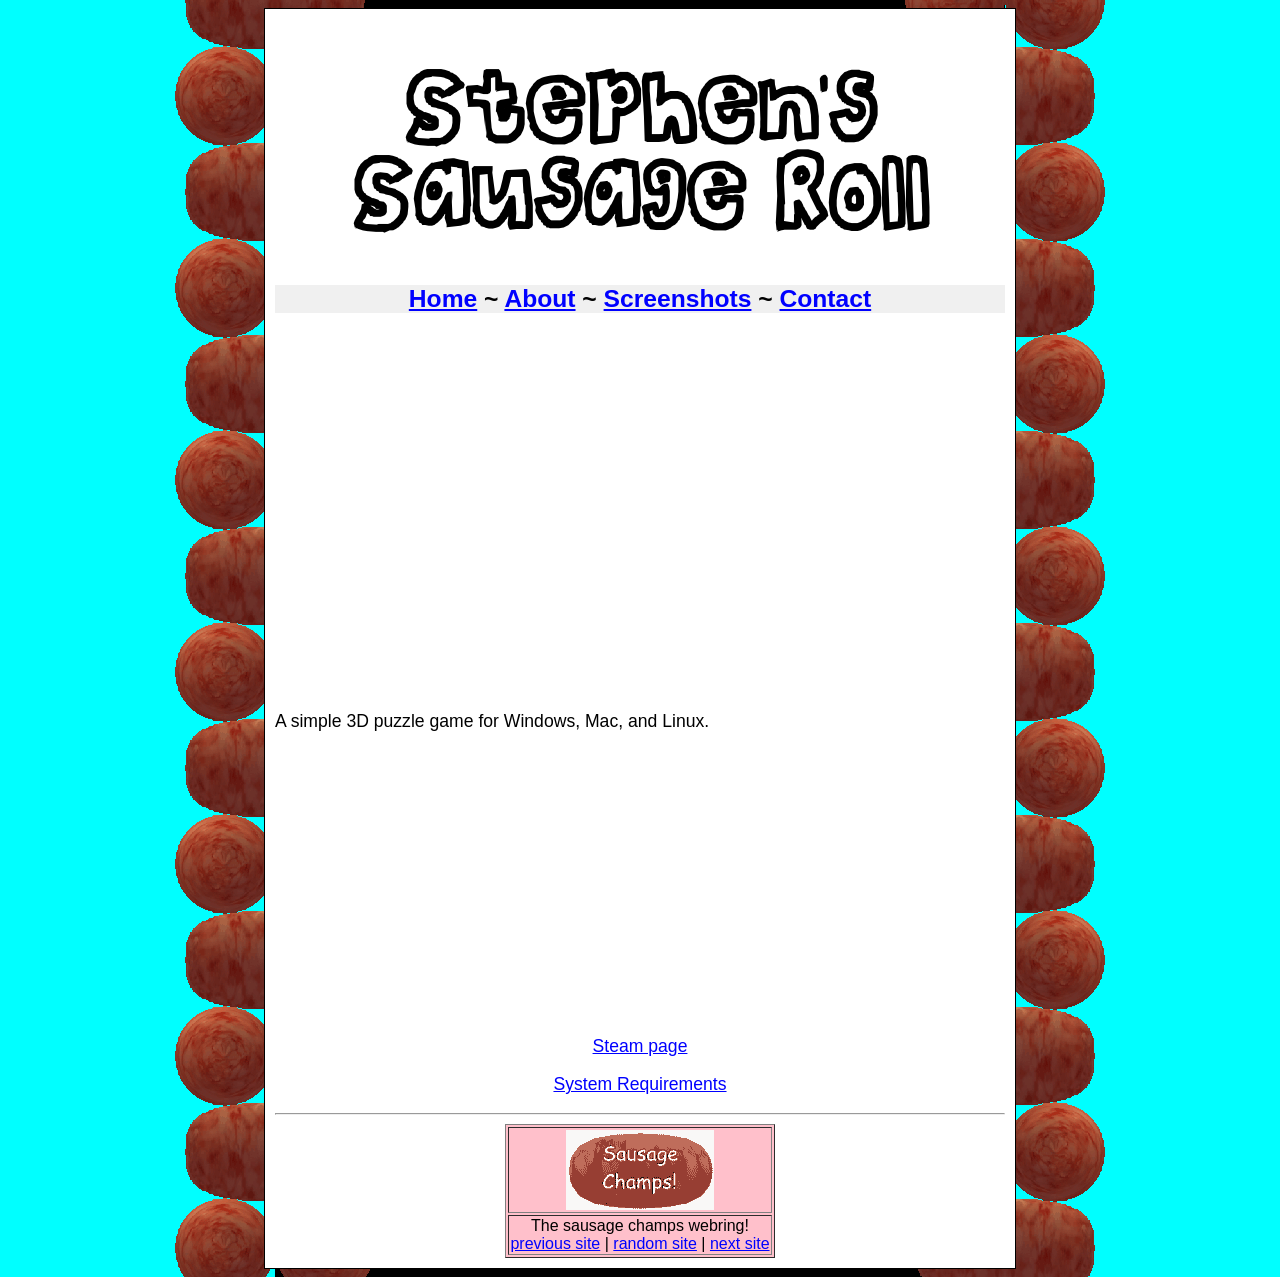
<file: index.html>
<html>
<head>
<title>Stephen's Sausage Roll</title>
<link rel="stylesheet" type="text/css" href="style.css" />
</head>
<body>

<div class="mainbody">
<h1>Stephen's Sausage Roll</h1>
<p><p>
<h2>
	<center>
		<a href="index.html">Home</a> ~ <a href="about.html">About</a> ~ <a href="screenshots.html">Screenshots</a> ~ <a href="mailto:analytic@gmail.com">Contact</a> 
	</center>
</h2>
<p>
<center>
<iframe width="640" height="360" src="https://www.youtube.com/embed/lCNqYLGwqxU?rel=0&modestbranding=1&color=white" frameborder="0"  allowfullscreen></iframe>
</center>
<p>
A simple 3D puzzle game for Windows, Mac, and Linux.
<p>
<center>
<iframe src="https://www.humblebundle.com/widget/v2/product/stephens_sausage_roll/ruvRQ2WTT6?theme=light" width="526" height="268" style="border: none;" scrolling="no" frameborder="0"></iframe>
<p>
<a href="http://store.steampowered.com/app/353540/">Steam page</a>
<p>
<a href="requirements.html">System Requirements</a> 

</center>
<p>

<p>
<hr>
<table align="center" border="1" bgcolor="pink">
<tr>
<td>
<center><a href="http://www.increpare.com"><img src="sausagechamps.gif"></a></center>
</td>
</tr>
<tr>
<td>
<center>The sausage champs webring!<br></center>
<a href="http://distractionware.com/blog/">previous site</a> | 
<a href="http://www.increpare.com">random site</a> | 
<a href="http://www.increpare.com">next site</a>
</td>
</tr>
</table>

</div>

</body>
</html>
</file>
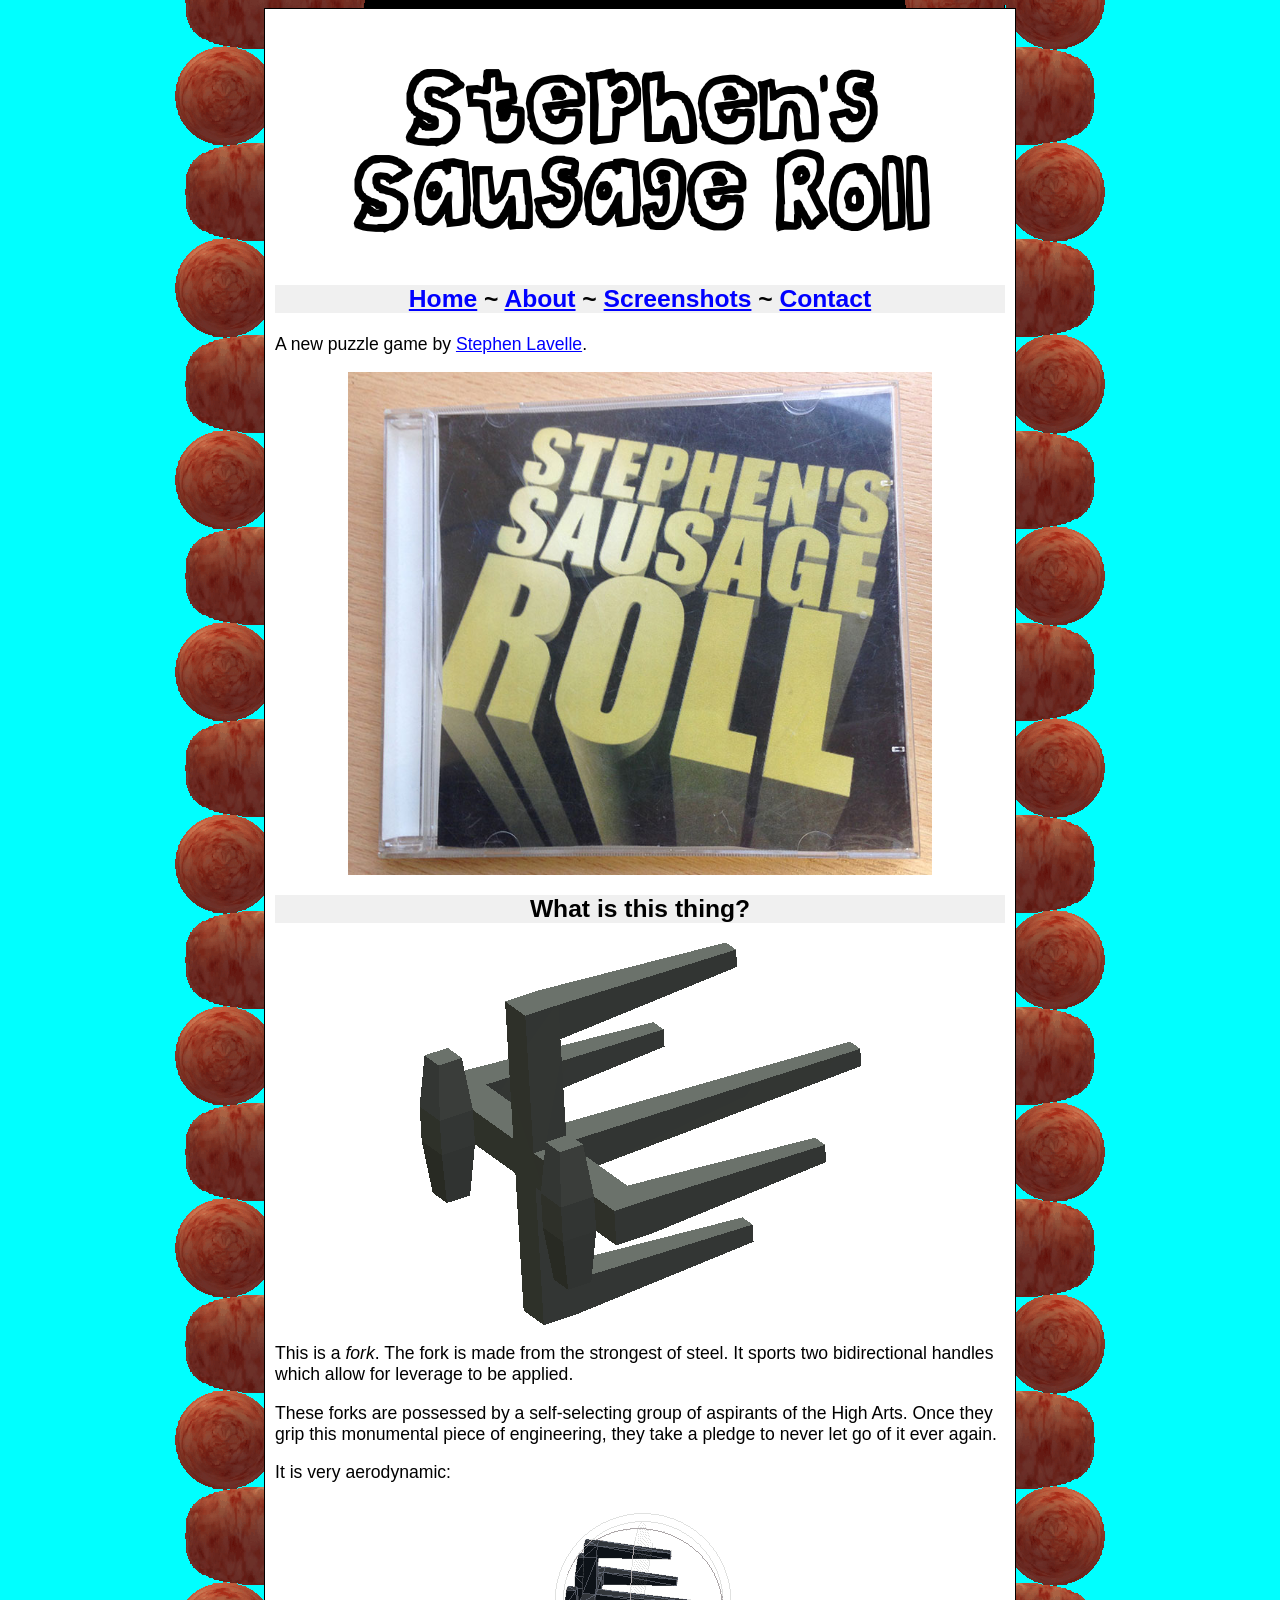
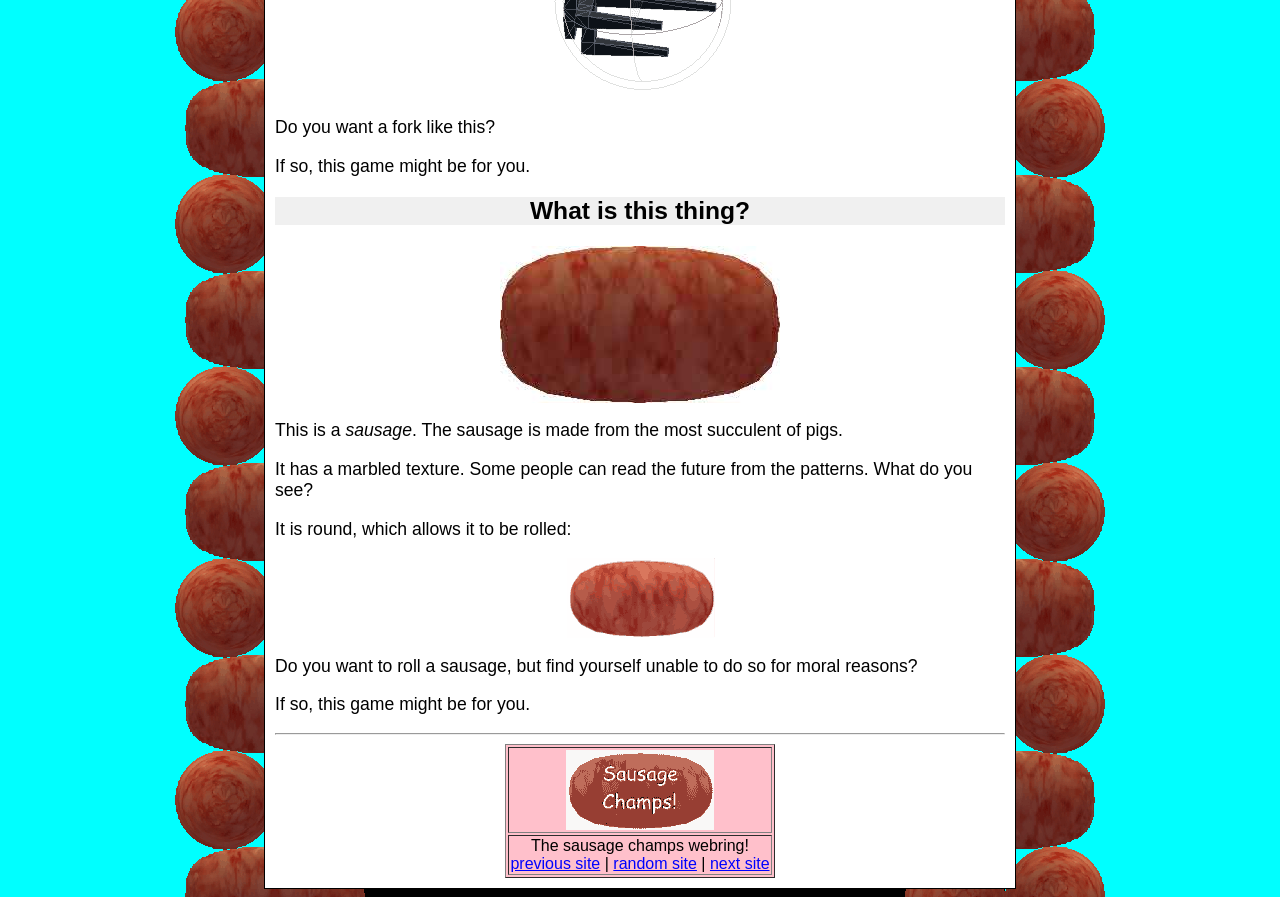
<file: about.html>
<html>
<head>
<title>Stephen's Sausage Roll</title>
<link rel="stylesheet" type="text/css" href="style.css" />
 <audio autoplay loop>
      <source src="titlemusic.mp3">
      <source src="titlemusic.ogg">
  </audio>
</head>
<body>

<div class="mainbody">
<h1>Stephen's Sausage Roll</h1>
<p><p>
	<center>
<h2>
		<a href="index.html">Home</a> ~ <a href="about.html">About</a> ~ <a href="screenshots.html">Screenshots</a> ~ <a href="mailto:analytic@gmail.com">Contact</a> 
</h2>
	</center>
<p>
A new puzzle game by <a href="http://www.increpare.com">Stephen Lavelle</a>.
<p>
<center><img width="80%" src="cdimgsmall.jpg"></center>
<p>
<h2>What is this thing?</h2>
<p>
<center><img src="forkbig.gif"></center>
<p>
This is a <i>fork</i>. The fork is made from the strongest of steel.  It sports two bidirectional handles which allow for leverage to be applied.  
<p>
These forks are possessed by a self-selecting group of aspirants of the High Arts. Once they grip this monumental piece of engineering, they take a pledge to never let go of it ever again. 
<p>
It is very aerodynamic:
<p>
<center><img src="forkspin.gif"></center>
<p>
Do you want a fork like this?
<p>
If so, this game might be for you.
<p>
<h2>What is this thing?</h2>
<p>
<center><img src="sausageh_big.jpg"></center>
<p>
This is a <i>sausage</i>.  The sausage is made from the most succulent of pigs.  
<p>
It has a marbled texture.  Some people can read the future from the patterns.  What do you see?
<p>
It is round, which allows it to be rolled:
<p>
<center><img src="sausageroll.gif"></center>
<p>
Do you want to roll a sausage, but find yourself unable to do so for moral reasons?  
<p>
If so, this game might be for you.
<p>
<hr>
<table align="center" border="1" bgcolor="pink">
<tr>
<td>
<center><a href="http://www.increpare.com"><img src="sausagechamps.gif"></a></center>
</td>
</tr>
<tr>
<td>
<center>The sausage champs webring!<br></center>
<a href="http://distractionware.com/blog/">previous site</a> | 
<a href="http://www.increpare.com">random site</a> | 
<a href="http://www.increpare.com">next site</a>
</td>
</tr>
</table>

</div>

</body>
</html>
</file>
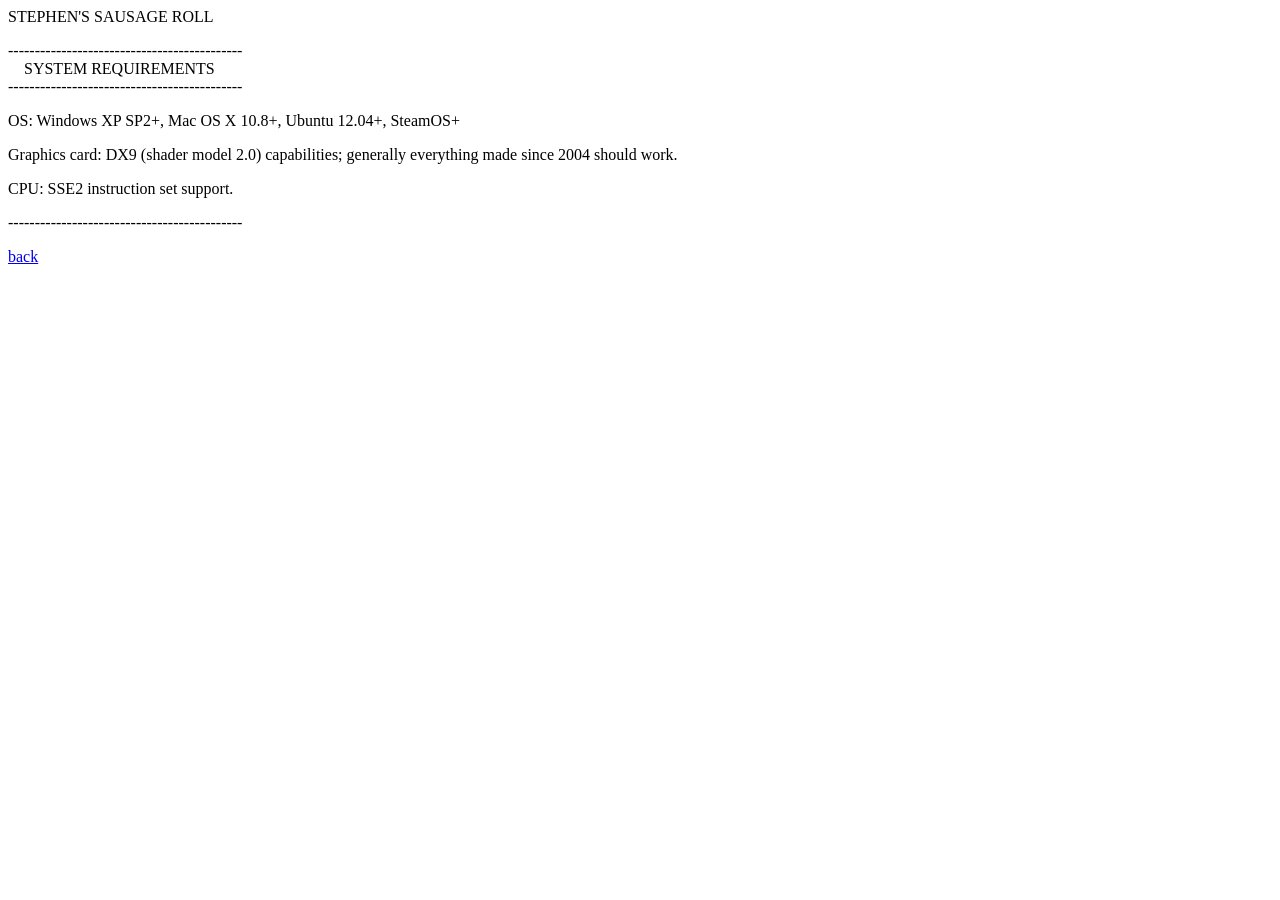
<file: requirements.html>
<html>
<body>
STEPHEN'S SAUSAGE ROLL
<p>
--------------------------------------------<br>
&nbsp;&nbsp;&nbsp;&nbsp;SYSTEM REQUIREMENTS<br>
--------------------------------------------
<p>
OS: Windows XP SP2+, Mac OS X 10.8+, Ubuntu 12.04+, SteamOS+
<p>
Graphics card: DX9 (shader model 2.0) capabilities; generally everything made since 2004 should work.
<p>
CPU: SSE2 instruction set support.
<p>
--------------------------------------------
<p>
<a href="index.html">back</a>
</pre>
</body>
</html>
</file>
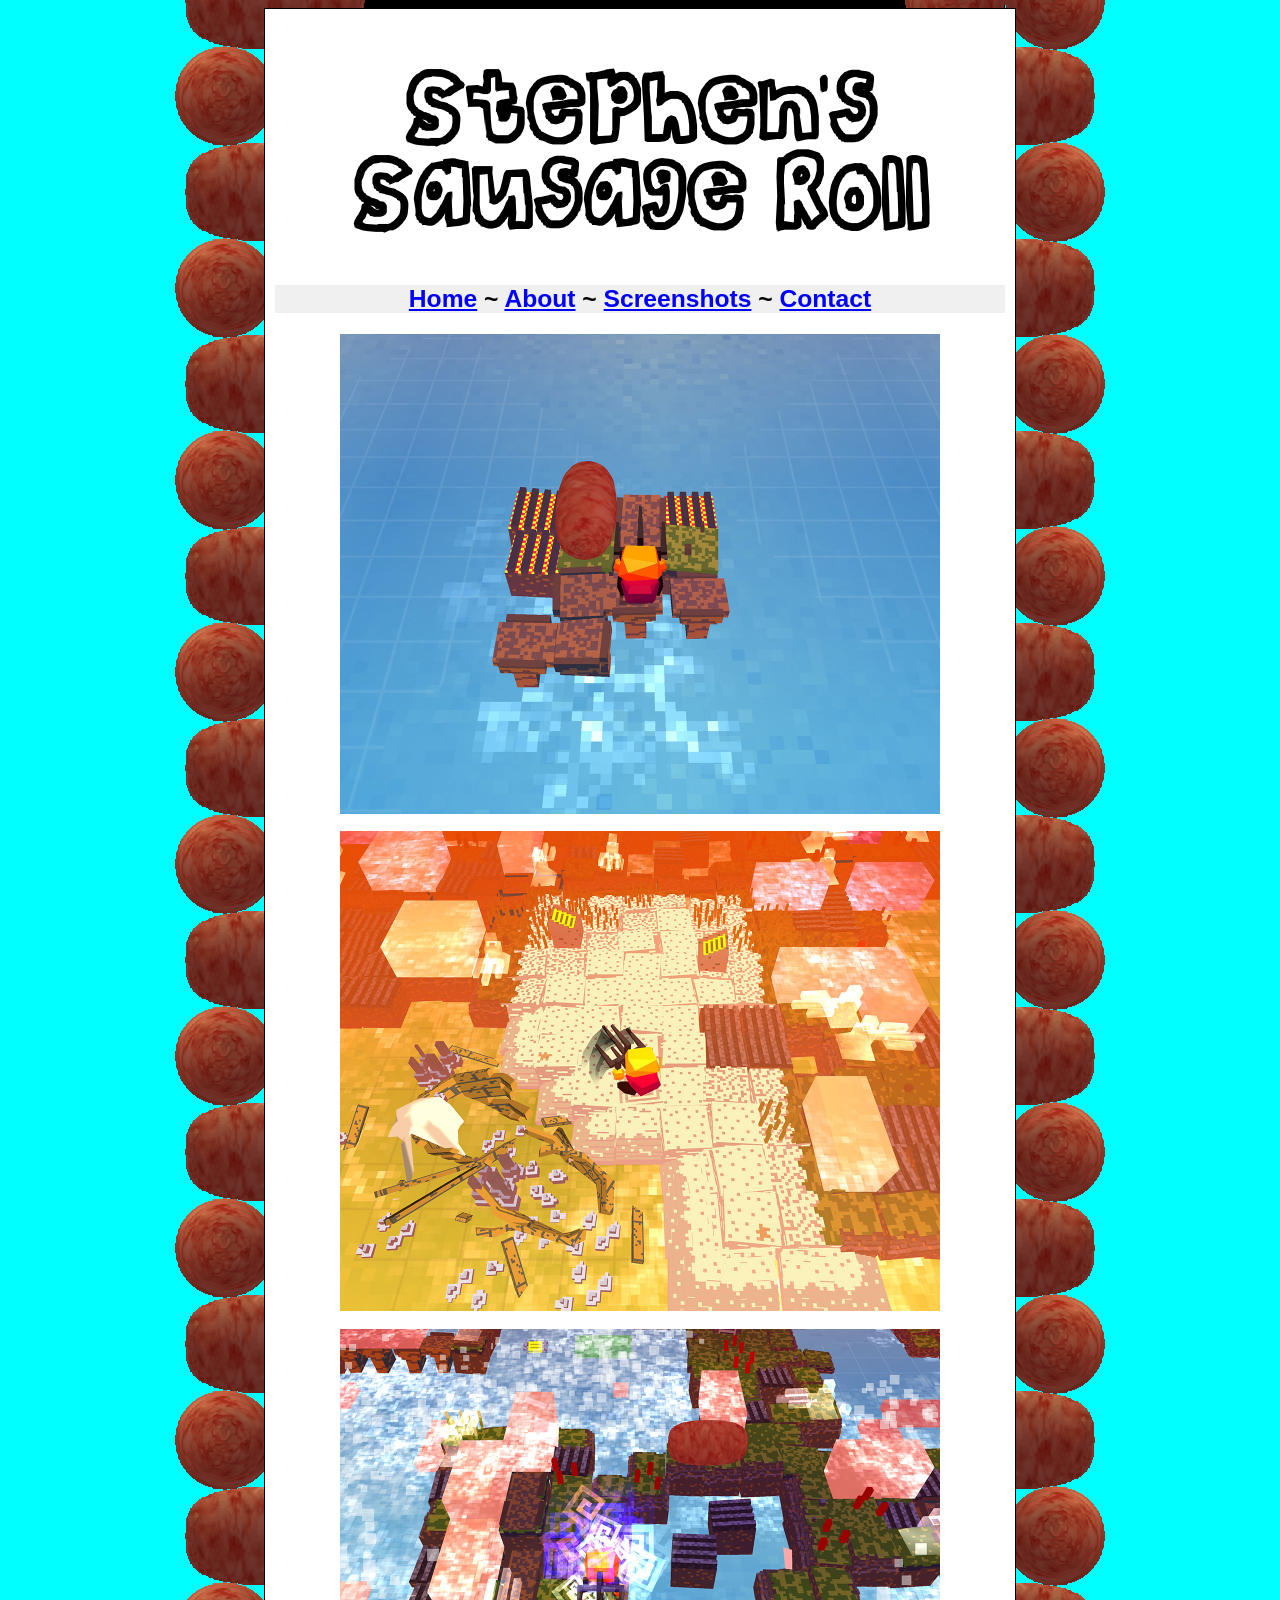
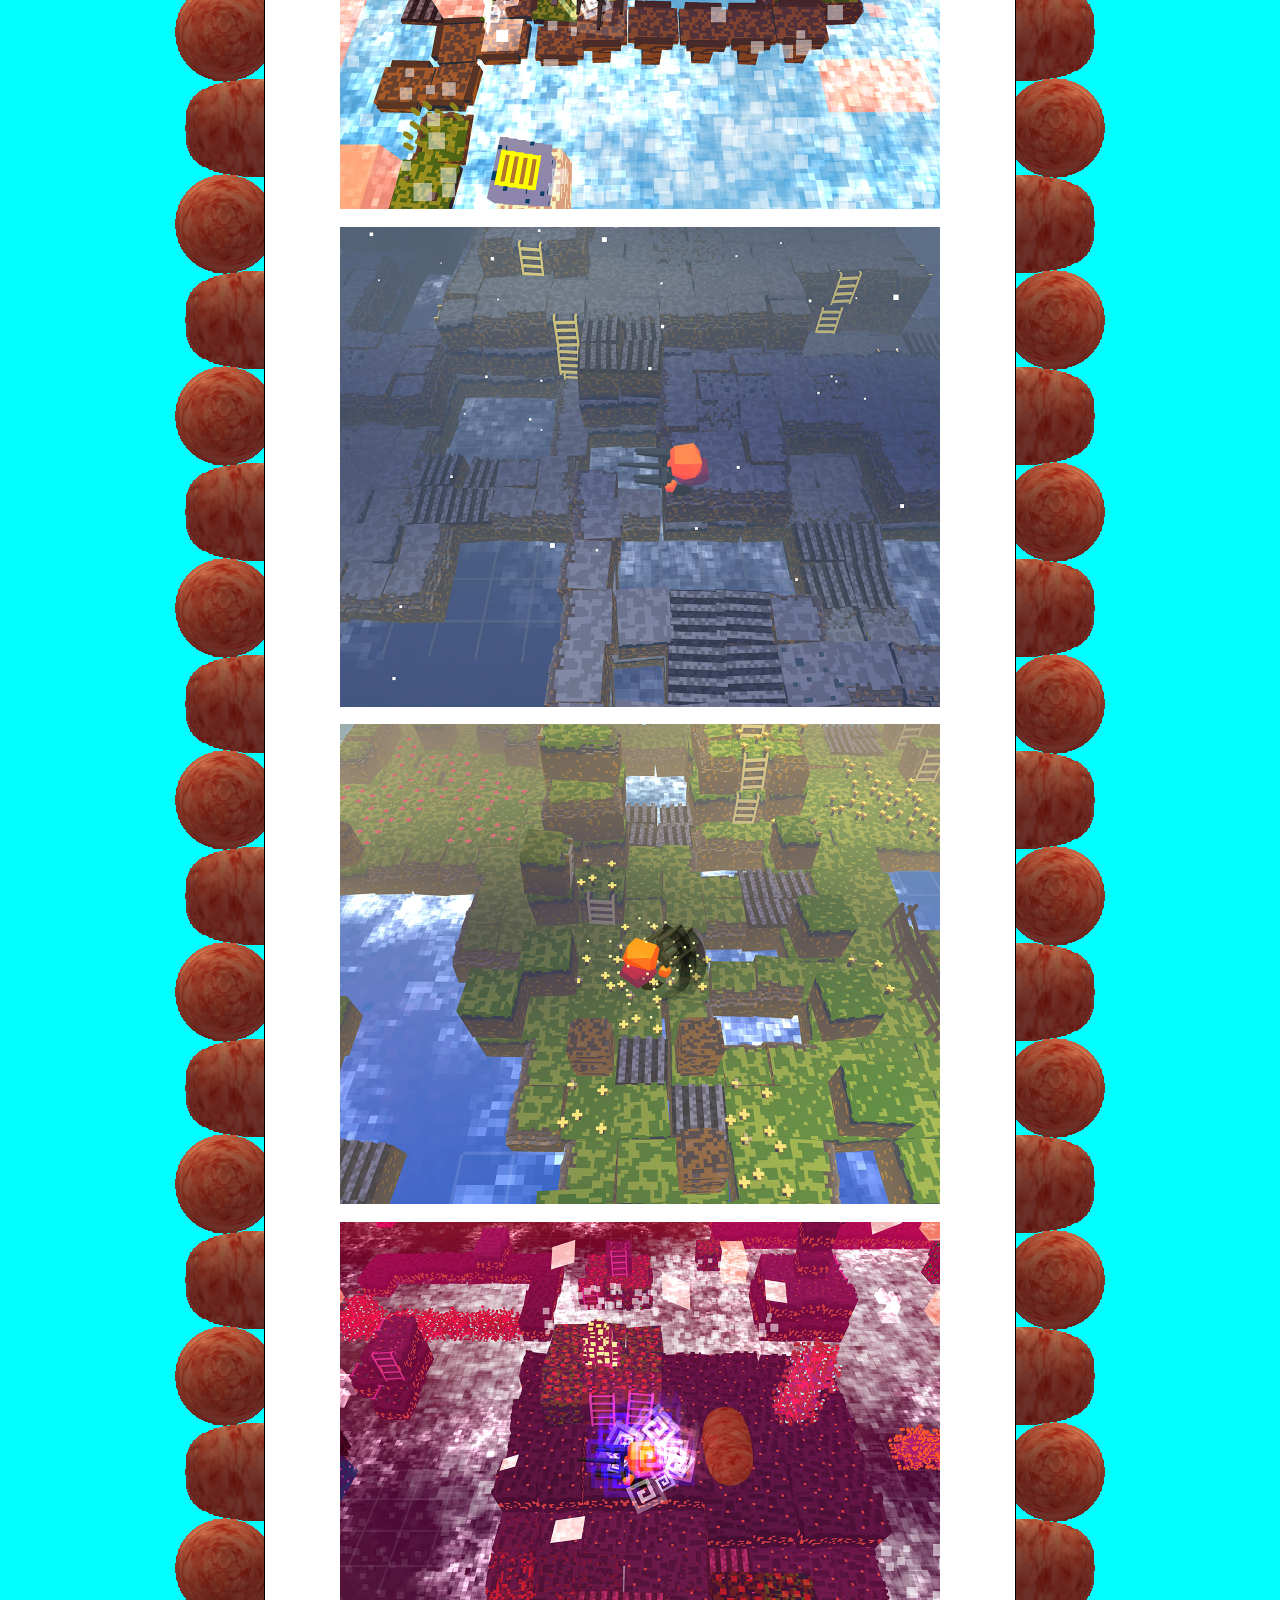
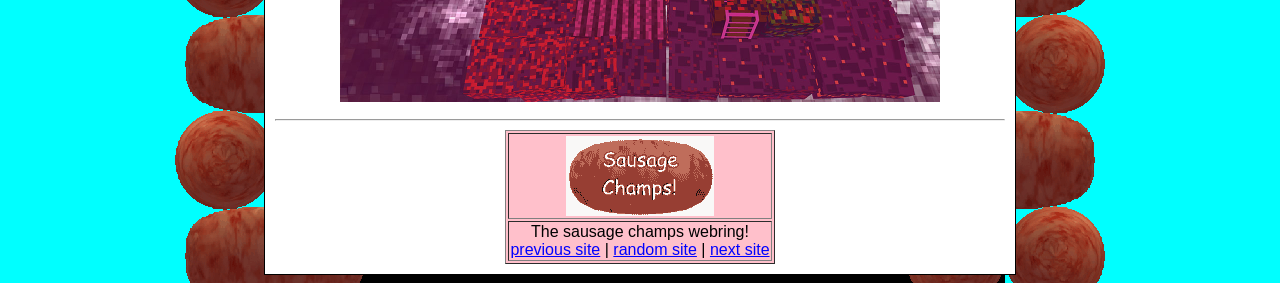
<file: screenshots.html>
<html>
<head>
<title>Stephen's Sausage Roll</title>
<link rel="stylesheet" type="text/css" href="style.css" />
</head>
<body>

<div class="mainbody">
<h1>Stephen's Sausage Roll</h1>
<p><p>
<h2>
	<center>
		<a href="index.html">Home</a> ~ <a href="about.html">About</a> ~ <a href="screenshots.html">Screenshots</a> ~ <a href="mailto:analytic@gmail.com">Contact</a> 
	</center>
</h2>
<!--<p>
Also check <a href="http://stephens-sausage-roll-fan-art.tumblr.com">here</a> for fanart!!!-->
<p>
<center><a href="images/1.jpg"><img src="images/1.jpg" width="600px"></a></center><p>
<center><a href="images/2.jpg"><img src="images/2.jpg" width="600px"></a></center><p>
<center><a href="images/3.jpg"><img src="images/3.jpg" width="600px"></a></center><p>
<center><a href="images/4.jpg"><img src="images/4.jpg" width="600px"></a></center><p>
<center><a href="images/5.jpg"><img src="images/5.jpg" width="600px"></a></center><p>
<center><a href="images/6.jpg"><img src="images/6.jpg" width="600px"></a></center><p>
<p>
<hr>
<table align="center" border="1" bgcolor="pink">
<tr>
<td>
<center><a href="http://www.increpare.com"><img src="sausagechamps.gif"></a></center>
</td>
</tr>
<tr>
<td>
<center>The sausage champs webring!<br></center>
<a href="http://distractionware.com/blog/">previous site</a> | 
<a href="http://stephens-sausage-roll-fan-art.tumblr.com">random site</a> | 
<a href="http://www.increpare.com">next site</a>
</td>
</tr>
</table>

</div>

</body>
</html>
</file>
<file: style.css>
@font-face {
    font-family: 'the_bubble_lettersregular';
    src: url('the_bubble_letters-webfont.eot');
    src: url('the_bubble_letters-webfont.eot?#iefix') format('embedded-opentype'),
         url('the_bubble_letters-webfont.woff') format('woff'),
         url('the_bubble_letters-webfont.ttf') format('truetype'),
         url('the_bubble_letters-webfont.svg#the_bubble_lettersregular') format('svg');
    font-weight: normal;
    font-style: normal;

}

body {
    	background: aqua url("bg.gif") repeat-y center top;
	color: black ;
}
p, ul, td {
	font-family: Comic Sans, Comic Sans MS, Arial, Helvetica, sans-serif ;
}
h1 {
	font-size: 4em ;
	text-align: center ;
	font-family: 'the_bubble_lettersregular';
}
h2 {
	font-family: Comic Sans, Comic Sans MS, Arial, Helvetica, sans-serif ;
	text-align: center ;
	font-size: 1.4em ;
	background-color: #f0f0f0 ;
	color: black ;
}
a:link {
	color: blue ;
	background: transparent ;
}
a:visited {
	color: purple ;
	background: transparent ;
}
a:hover {
	color: black ;
	background: #ff0 ;
}
a:active {
	color: red ;
	background: transparent ;
}
div.mainbody {
	font-family: Comic Sans, Comic Sans MS, Arial, Helvetica, sans-serif ;
	font-size: 1.1em ;
	width: 730px ;
	margin-left: auto ;
	margin-right: auto ;        
	padding: 10px ;
	background-color: white ;
	color: black ;
	border: 1px solid black ;
}

div.exampletext {
	border: 1px solid green ;
	padding: 10px ;
}
</file>
